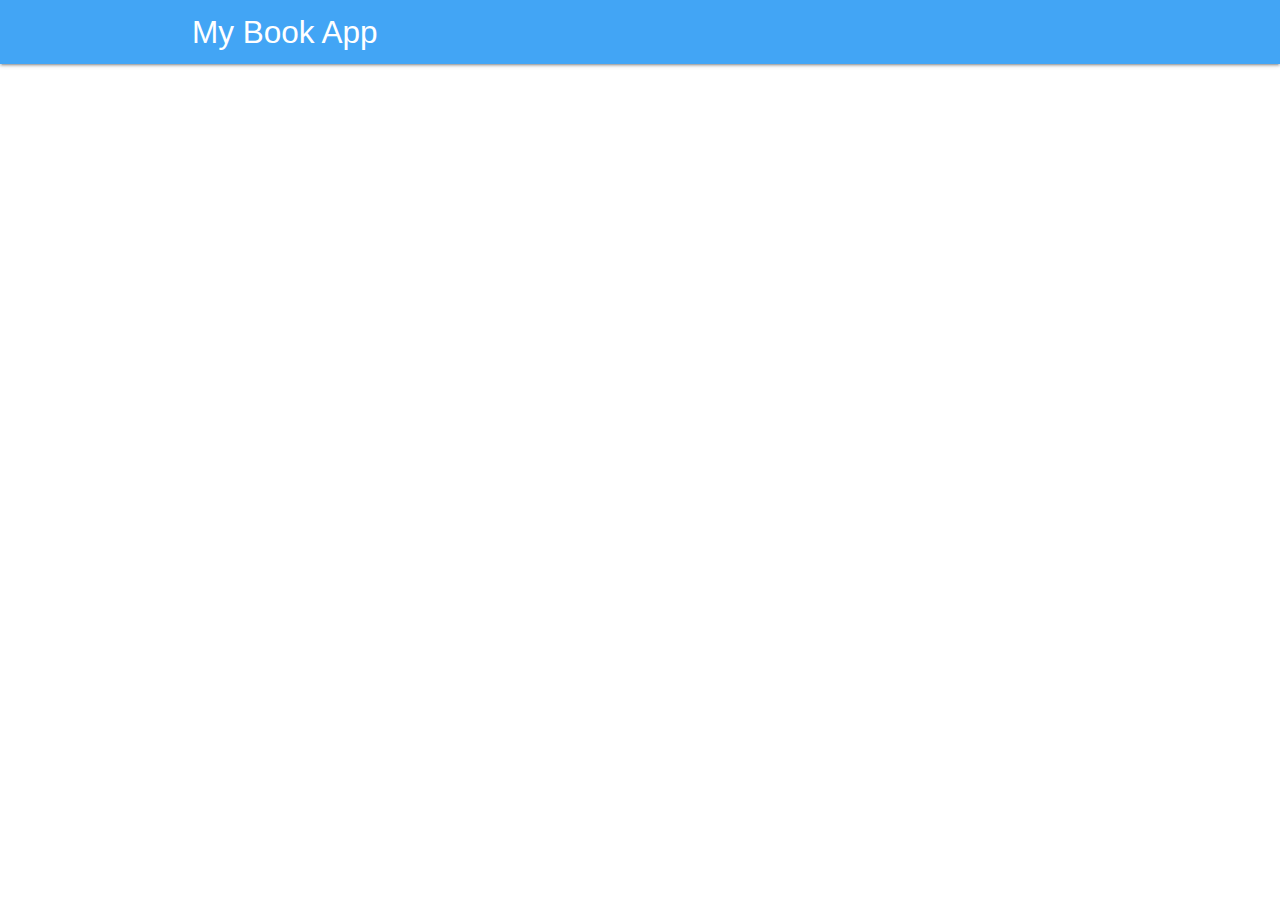
<file: index.html>
<!DOCTYPE html>
<html lang="en">
<head>
  <meta charset="UTF-8"/>
  <title>Book Catalogue App</title>
  <meta name="description" content="My first PWA Submission"/>
  <meta name="viewport" content="width=device-width, initial-scale=1">
  <link rel="stylesheet" href="css/materialize.min.css">
  <link rel="stylesheet" href="css/custom.css">
  <link href="https://fonts.googleapis.com/icon?family=Material+Icons" rel="stylesheet">
  <link rel="shortcut icon" type="image/png" href="icon32.png">
  <link rel="apple-touch-icon" href="/icon32.png">
  <link rel="manifest" href="/manifest.json">
  <meta name="theme-color" content="#2196F3"/>
</head>
<body>
  <!-- Navigasi -->
  <nav class="blue lighten-1" role="navigation">
    <div class="nav-wrapper container">
      <a id="logo-container" href="#" class="brand-logo">My Book App</a>
      <a href="#" data-target="nav-mobile" class="sidenav-trigger">&#9776;</a>

      <ul class="topnav right hide-on-med-and-down"></ul>
      <ul id="nav-mobile" class="sidenav"></ul>
    </div>
  </nav>
  <!-- Akhir Navigasi -->

  <div class="body-content container"></div>

  <script src="js/materialize.min.js"></script>
  <script src="js/nav.js"></script>
  <script src="js/sw-reg.js"></script>
  <script src="js/api.js"></script>
  <script src="js/classement.js"></script>
  <script src="js/teamFav.js"></script>
  <script src="js/matchFav.js"></script>
  <script src="js/indexeddb.js"></script>
  <script src="js/db.js"></script>
  <script src="js/idb.js"></script>
  <script src="js/myjs.js"></script>
</body>
</html>
</file>
<file: css/custom.css>
.book-img {
    height: auto;
    width: 100% !important;
    max-width: 300px;
    padding: 25px;
    margin-left: auto;
    margin-right: auto;
    display: block;
}

.home-sinopsis {
    overflow: hidden;
    display: -webkit-box;
    -webkit-line-clamp: 5;
    -webkit-box-orient: vertical;
    text-align: justify;
}

.card-title, span {
    padding: 5px !important;
}

@media(max-width: 392px){
    nav .brand-logo {
        font-size: 1rem !important;
    }
}
</file>
